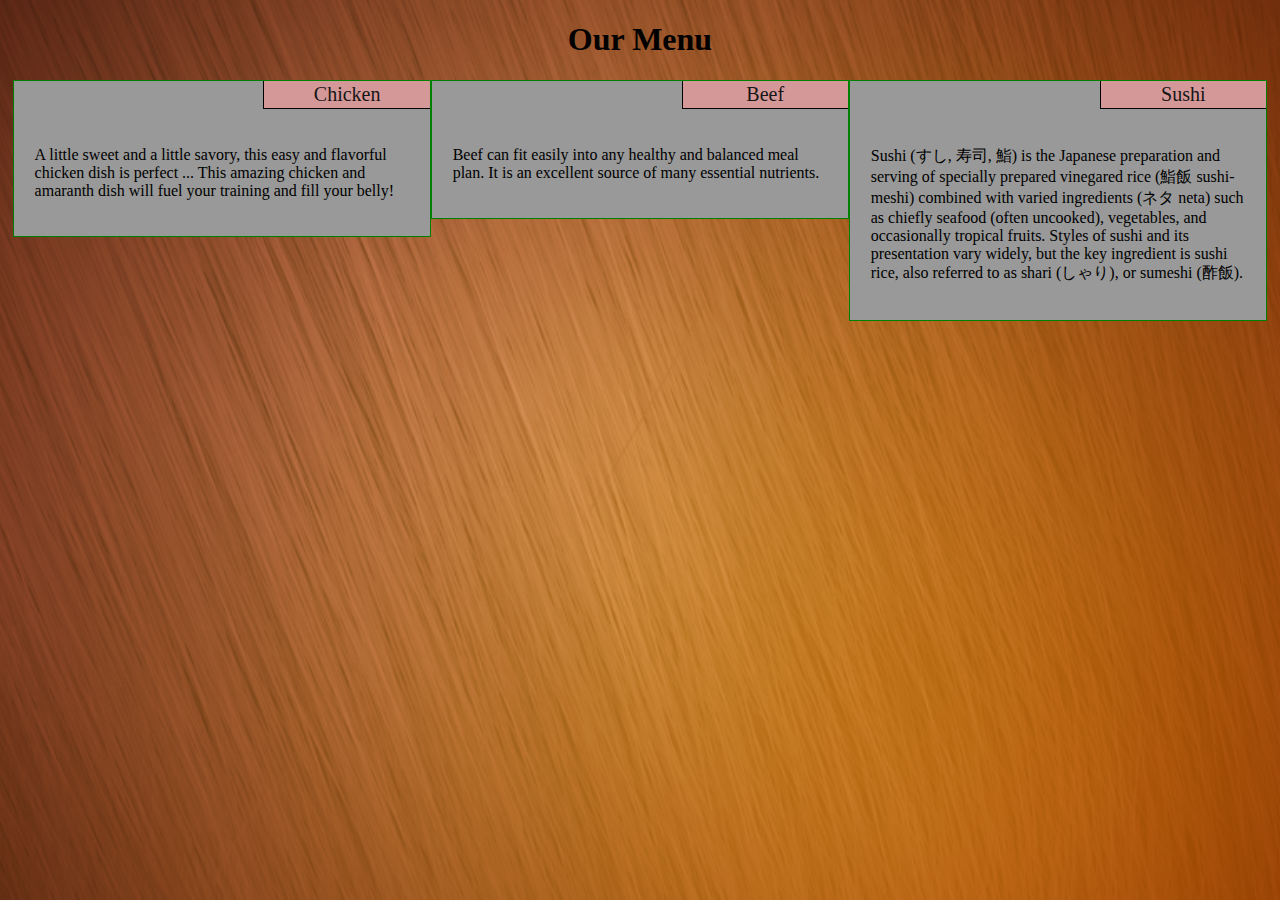
<file: page/index.html>
<!DOCTYPE html>
<html>
<head>
  <meta charset="utf-8">
  <meta name="viewport" content="width=device-width, initial-scale=1">
  <title> Test page </title>
  <link rel = "stylesheet" href="css/style.css">
</head>
<body>

  <h1> Our Menu </h1>
  <section class="col-lg-4 col-md-6 col-sm-12">
  	<div id="title"> Chicken </div>
  	<p>A little sweet and a little savory, this easy and flavorful chicken dish is perfect ... This amazing chicken and amaranth dish will fuel your training and fill your belly!</p>
  </section>
  <section class="col-lg-4 col-md-6 col-sm-12">
  	<div id="title"> Beef </div>
  	<p>Beef can fit easily into any healthy and balanced meal plan. It is an excellent source of many essential nutrients.</p>
  </section>
  <section class="col-lg-4 col-md-12 col-sm-12">
  	<div id="title"> Sushi </div>
  	<p>Sushi (すし, 寿司, 鮨) is the Japanese preparation and serving of specially prepared vinegared rice (鮨飯 sushi-meshi) combined with varied ingredients (ネタ neta) such as chiefly seafood (often uncooked), vegetables, and occasionally tropical fruits. Styles of sushi and its presentation vary widely, but the key ingredient is sushi rice, also referred to as shari (しゃり), or sumeshi (酢飯).</p>
  </section>

</body>
</html>
</file>
<file: page/css/style.css>
* {
  box-sizing: border-box;
  font-family: cursive;
}
body{
  margin: 1%;
  padding: 0;
  background: url('bg.png') no-repeat top center
}
h1{
  text-align: center;
}
section{
    background-color: #999999;
    border: 1px solid #000000;

}
#title{
    border-bottom: 1px solid #000000;
    border-left: 1px solid #000000;
    margin: 0 0 0 60%;
    font-size: 1.25em;
    text-align: center;
    padding: 2px 0;
    background-color: #d59898;
    color: #161616;
}
p{
  padding: 5%;
}


/*For desktop widths */
@media (min-width: 992px){
  .col-lg-1, .col-lg-2, .col-lg-3, .col-lg-4, .col-lg-5, .col-lg-6, .col-lg-7, .col-lg-8, .col-lg-9, .col-lg-10, .col-lg-11, .col-lg-12 {
    float: left;
    border: 1px solid green;
    margin-right: 2.5%
    padding: 5px;
  }
  .col-lg-1 {
    width: 8.33%;
  }
  .col-lg-2 {
    width: 16.66%;
  }
  .col-lg-3 {
    width: 25%;
  }
  .col-lg-4 {
    width: 33.33%;
  }
  .col-lg-5 {
    width: 41.66%;
  }
  .col-lg-6 {
    width: 50%;
  }
  .col-lg-7 {
    width: 58.33%;
  }
  .col-lg-8 {
    width: 66.66%;
  }
  .col-lg-9 {
    width: 74.99%;
  }
  .col-lg-10 {
    width: 83.33%;
  }
  .col-lg-11 {
    width: 91.66%;
  }
  .col-lg-12 {
    width: 100%;
  }
}

/*For tablet*/
@media (min-width: 768px) and (max-width: 991px){
    .col-md-1, .col-md-2, .col-md-3, .col-md-4, .col-md-5, .col-md-6, .col-md-7, .col-md-8, .col-md-9, .col-md-10, .col-md-11, .col-md-12 {
    float: left;
    border: 1px solid green;
    margin-right: 2.5%
    padding: 5px;
  }
  .col-md-1 {
    width: 8.33%;
  }
  .col-md-2 {
    width: 16.66%;
  }
  .col-md-3 {
    width: 25%;
  }
  .col-md-4 {
    width: 33.33%;
  }
  .col-md-5 {
    width: 41.66%;
  }
  .col-md-6 {
    width: 50%;
  }
  .col-md-7 {
    width: 58.33%;
  }
  .col-md-8 {
    width: 66.66%;
  }
  .col-md-9 {
    width: 74.99%;
  }
  .col-md-10 {
    width: 83.33%;
  }
  .col-md-11 {
    width: 91.66%;
  }
  .col-md-12 {
    width: 100%;
  }

}

/*For mobile devices*/
@media (max-width: 767px){
    .col-sm-1, .col-sm-2, .col-sm-3, .col-sm-4, .col-sm-5, .col-sm-6, .col-sm-7, .col-sm-8, .col-sm-9, .col-sm-10, .col-sm-11, .col-sm-12 {
    float: left;
    border: 1px solid green;
    padding: 5px;
    margin-right: 2.5%
  }
  .col-sm-1 {
    width: 8.33%;
  }
  .col-sm-2 {
    width: 16.66%;
  }
  .col-sm-3 {
    width: 25%;
  }
  .col-sm-4 {
    width: 33.33%;
  }
  .col-sm-5 {
    width: 41.66%;
  }
  .col-sm-6 {
    width: 50%;
  }
  .col-sm-7 {
    width: 58.33%;
  }
  .col-sm-8 {
    width: 66.66%;
  }
  .col-sm-9 {
    width: 74.99%;
  }
  .col-sm-10 {
    width: 83.33%;
  }
  .col-sm-11 {
    width: 91.66%;
  }
  .col-sm-12 {
    width: 100%;
  }
}
</file>
